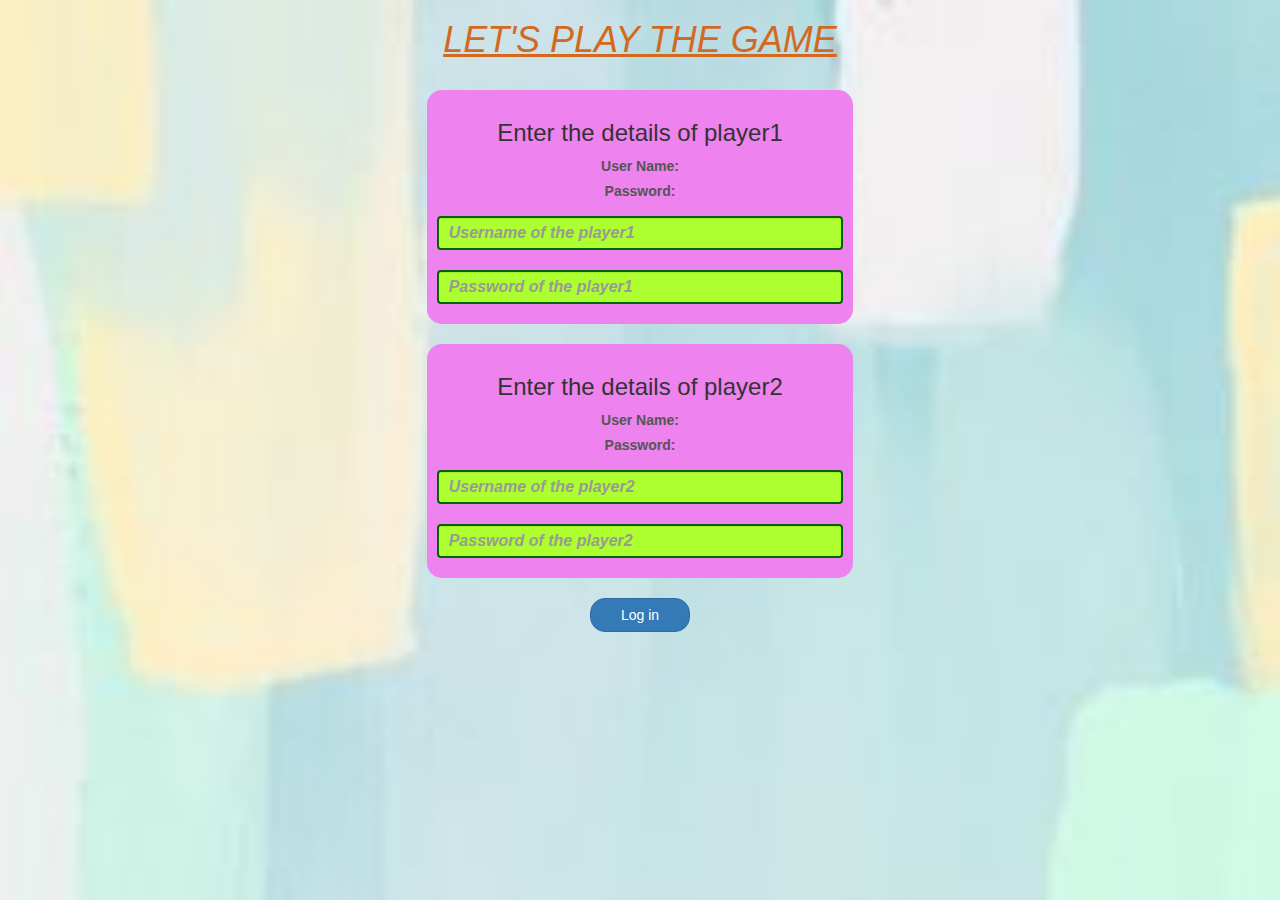
<file: index.html>
<html>
<head>
    <title>Multilevel Webpage</title>
     <meta name="viewport" content="width=device-width intitial-scale=1">
    <link rel="stylesheet" href="https://maxcdn.bootstrapcdn.com/bootstrap/3.4.0/css/bootstrap.min.css">
<script src="https://ajax.googleapis.com/ajax/libs/jquery/3.4.1/jquery.min.js"></script>
<script src="https://maxcdn.bootstrapcdn.com/bootstrap/3.4.0/js/bootstrap.min.js"></script>

    <meta charset="utf-8">
    <link rel="stylesheet"  type="text/css" href="style.css">   
    <script src="main.js"></script>
    </head>
    <body>
    <center>
        <h1 style="color:chocolate; text-decoration: underline; font-style: oblique;">LET'S PLAY THE GAME</h1>
        <br>
        <div class="col-lg-4 col-sm-8 col-md-6 col-xs-11 login_class1">
            <h3>Enter the details of player1</h3>
            <label>User Name:</label>
            <br>
            <label>Password:</label>
            <br>
           
            <input type="text" id="player1_Name" class="form-control" placeholder="Username of the player1">
             <input type="password" id="password1" class="form-control" placeholder="Password of the player1">
            
            <br>
        </div>
        <br>
         <div class="col-lg-4 col-sm-8 col-md-6 col-xs-11 login_class2">
            <h3>Enter the details of player2</h3>
            <label>User Name:</label>
             <br>
             <label>Password:</label>
             <br>
            
            <input type="text" id="player2_Name" class="form-control" placeholder="Username of the player2">
              <input type="password" id="password2" class="form-control" placeholder="Password of the player2">
            
            <br>
             
        </div>
        <br>
        <button style="width: 100px; border-radius: 15px;" class="btn btn-primary" onclick="addUser()">Log in</button>
        </center>
    </body>
</html>
</file>
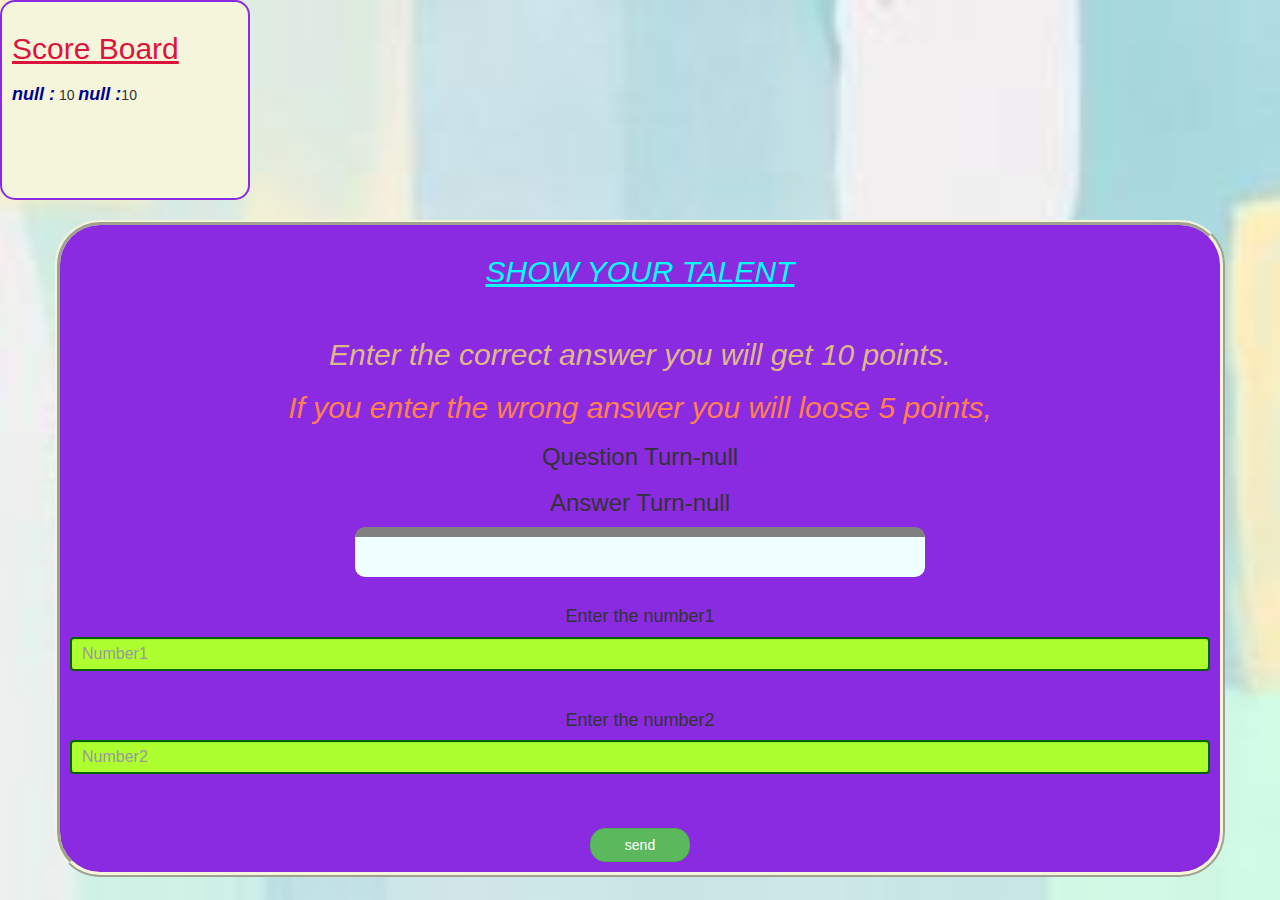
<file: index1.html>
<html>
<head>
    <title>Guess the number</title>
     <title>Multilevel Webpage</title>
     
    <link rel="stylesheet" href="https://maxcdn.bootstrapcdn.com/bootstrap/3.4.0/css/bootstrap.min.css">
<script src="https://ajax.googleapis.com/ajax/libs/jquery/3.4.1/jquery.min.js"></script>
<script src="https://maxcdn.bootstrapcdn.com/bootstrap/3.4.0/js/bootstrap.min.js"></script>

    <meta charset="utf-8">
    <link rel="stylesheet"  type="text/css" href="style.css">   
   
    </head>
    <body>
        <div class="score">
      <h2 style="color:crimson; text-decoration: underline; font-style: initial;">Score Board</h2>
        <h4 id="player1_Name"></h4> <span id="player1_score"> </span>
         <h4 id="player2_Name"></h4><span id="player2_score"></span>
        </div>
        <br>
         <center>
        <div class="container">
             <h2 style="color:aqua; text-decoration: underline; font-style: oblique; text-align: center;">SHOW YOUR TALENT</h2>
             <br>
             
             <h2 style="color: burlywood; font-style: italic;">Enter the correct answer you will get 10 points.</h2>
             <h2 style="font-style: italic; color: coral;">If you enter the wrong answer you will loose 5 points,</h2>
              <h3 id="player_question"></h3>
             <h3 id="player_answer"></h3>
          
             <div id="output" class="col-lg-6">
                
             <br>
             
             </div>
            <br>
             <form>
             <h4>Enter the number1</h4>
             
             <input type="text" id="number1" class="form-control" placeholder="Number1">
             <br>
             <h4>Enter the number2</h4>
             <input type="text" id="number2" class="form-control" placeholder="Number2">
                
                 </form>
             <br>
             
             <br>
             <button onclick="send()" style="width: 100px; border-radius: 15px;" class="btn btn-success">send</button>
           
             </div>
        </center>
         <script src="main1.js"></script>
        </body>
</html>
</file>
<file: style.css>
body{
    background:linear-gradient(#24d62a 0%,#d69b24 100%);
     background-image: url("wall.jpg");
    background-size: cover;
    background-repeat: no-repeat;
     

}
.login_class1,.login_class2{
    background:violet;
    padding: 10px;
    float: none;
    border-radius: 15px;
}
#player1_Name,#player2_Name,#password1,#password2{
    font-weight: bold;
   display: inline-block;
    color: darkblue;
    font-style: oblique;
}
#word{
    width: 60%;
    
}
#word-display{
    letter-spacing: 5px;
}
#output{
    background: azure;
    border-radius: 10px;
   border-top: 10px solid grey;
    padding: 10px;
    
    float:none;
    text-align: left;
}
.container{
    background-color:blueviolet;
    padding: 10px;
    float: none;
    border-radius: 45px 45px;
    border: 5px ridge beige;
}
input[type="text"],input[type="password"]{
    width: 100%;
    padding: 10px;
    margin: 10px 0;
    border:2px solid darkgreen;
    background-color:greenyellow;
    color:darkmagenta;
    font-size:16px;
}
label {
    font-weight: bold;
    color: #555;
    margin-bottom: 5px;
}
.score{
    background-color:beige;
    height: 200px;
    width: 250px;
    padding: 10px;
    border: 2px double blueviolet;
    border-radius: 15px 15px;
    
}
</file>
